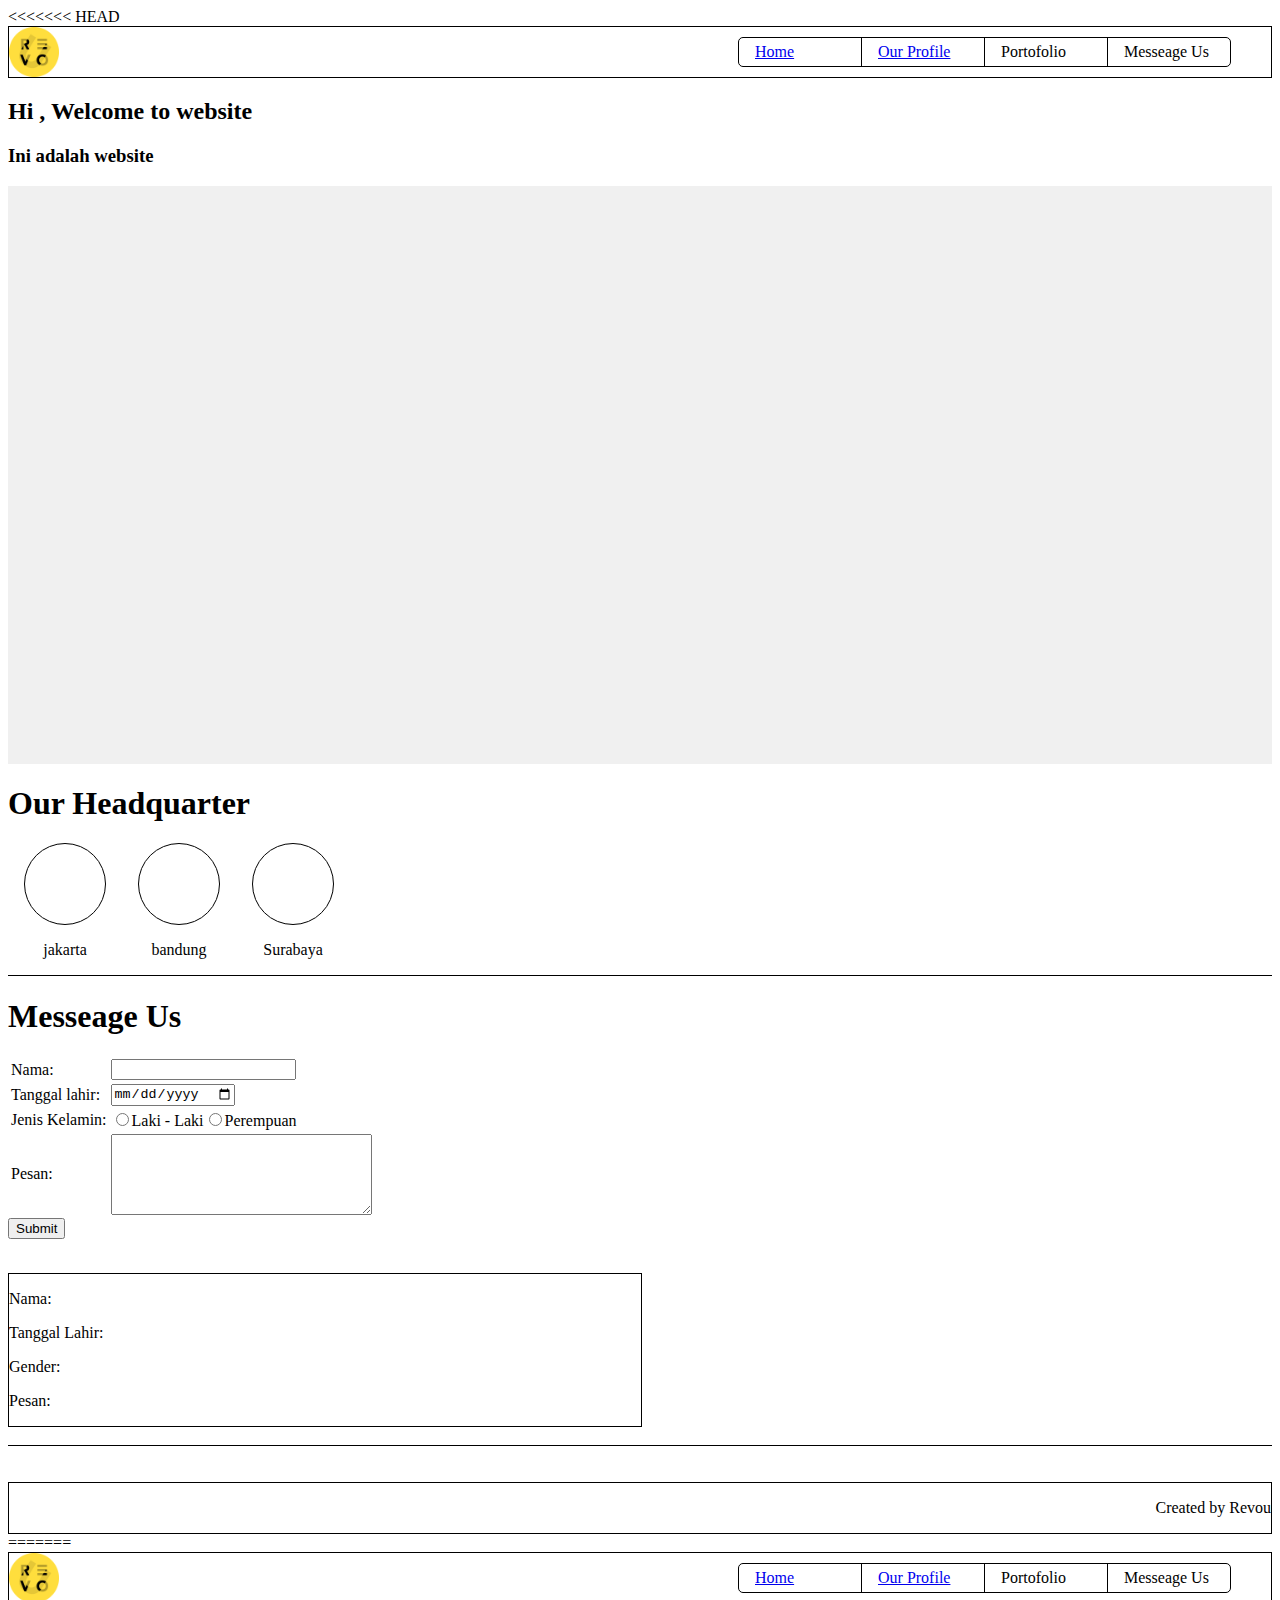
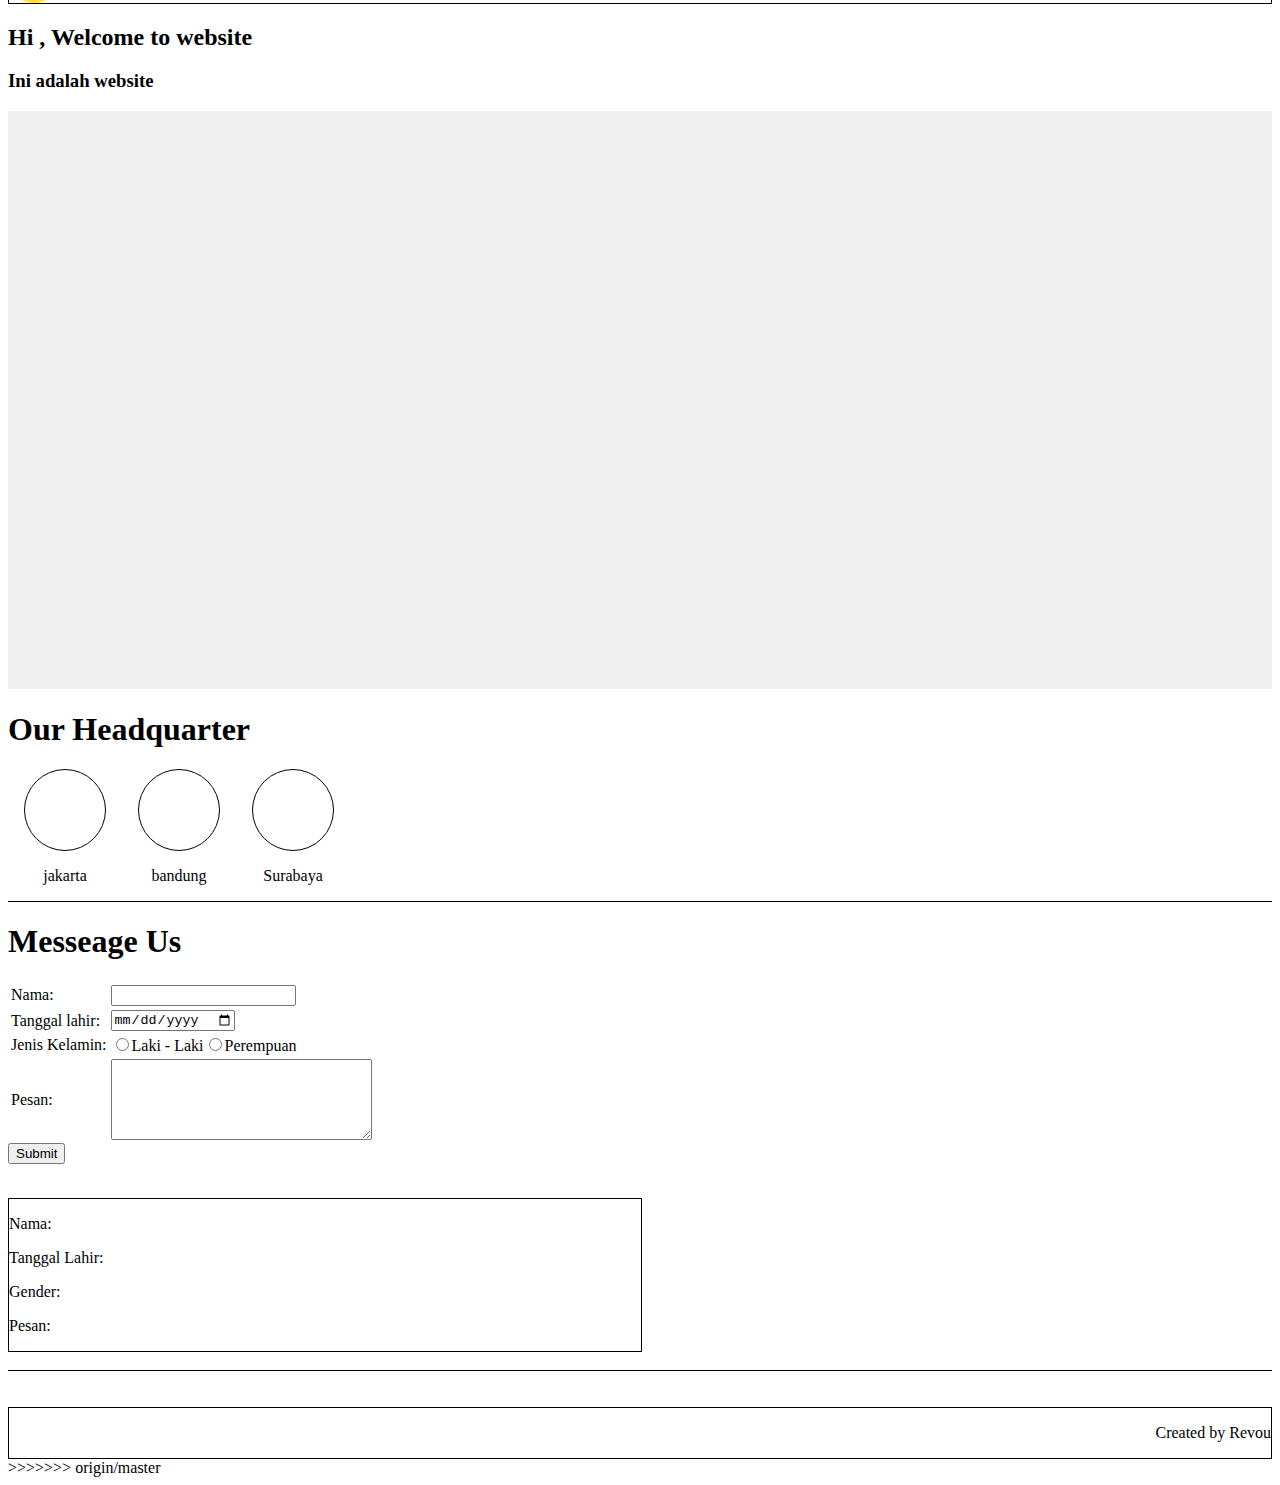
<file: index.html>
<<<<<<< HEAD
<!DOCTYPE html>
<html lang="en">
<head>
    <meta charset="UTF-8">
    <meta http-equiv="X-UA-Compatible" content="IE=edge">
    <meta name="viewport" content="width=device-width, initial-scale=1.0">
    <title>Pt Stefanus Jaya</title>
    <link rel="stylesheet" href="css/index.css">
    <link rel="stylesheet" href="js/index.js">
    
</head>

<body>
    <header>
       <img src="img/revou.png" id="revoulogo" alt="Revou Logo">
       <div class="nav-bar">
        <div class="div nav-item"><a href="index.html">Home</a> </div>
        <div class="div nav-item"><a href="profile.html">Our Profile</a></div>
        <div class="div nav-item">Portofolio</div>
        <div class="div nav-item">Messeage Us</div>
       </div>
    </header>
    <h2>Hi <span id="nama"></span>, Welcome to website</h2>
        <h3>Ini adalah website</h3>
    <div id="hero">
        <br>
        <!-- <img src="img/bg.jpg" alt="background"> -->
        
    </div>
    <div id="headquarter">
        <h1><b>Our Headquarter</b></h1>
        <div class="wrapper">

            <div class="headquartercontainer">
                <div class="headquarterimg1">
                    
                </div>
                <p>jakarta</p>
            </div>
            <div class="headquartercontainer">
                <div class="headquarterimg2">
                    
                </div>
                <p>bandung</p>
            </div>
            <div class="headquartercontainer">
                <div class="headquarterimg3">
                    
                </div>
                <p>Surabaya</p>
            </div>
        </div>
    </div>
    <div id="Message">
        <h1>Messeage Us</h1>
        <form name="message" onsubmit="return validateform()" >
           <table>
            <tr>
                <td>Nama: </td>
                <td><input type="text" name="nama"></td>
            </tr>
            <tr>
                <td>Tanggal lahir: </td>
                <td><input type="date" name="tgl"></td>
            </tr>
            <tr>
                <td>Jenis Kelamin: </td>
                <td><input type="radio" name="gender" value="Laki-Laki">Laki - Laki<input type="radio" name="gender" value="Perempuan">Perempuan</td>
            </tr>
            <tr>
                <td>Pesan: </td>
                <td><textarea name="pesan" id="" cols="30" rows="5"></textarea></td>
            </tr>
            
           </table>

           <input type="submit">
        </form>
        <br>
        <div class="formoutput">
            <p id="isiform">Nama: <span id="nameoutput"></span></p>
            <p id="isiform">Tanggal Lahir: <span id="tgloutput"></span></p>
            <p id="isiform">Gender: <span id="genderoutput"></span></p>
            <p id="isiform">Pesan: <span id="pesanoutput"></span></p>
        </div>
        <br>
    </div>
    <br>
    <br>
    <footer>
       <p id="textfooter">Created by Revou</p>
    </footer>
</body>
</html>

<script src="js/index.js"></script>
=======
<!DOCTYPE html>
<html lang="en">
<head>
    <meta charset="UTF-8">
    <meta http-equiv="X-UA-Compatible" content="IE=edge">
    <meta name="viewport" content="width=device-width, initial-scale=1.0">
    <title>Pt Stefanus Jaya</title>
    <link rel="stylesheet" href="css/index.css">
    <link rel="stylesheet" href="js/index.js">
    
</head>

<body>
    <header>
       <img src="img/revou.png" id="revoulogo" alt="Revou Logo">
       <div class="nav-bar">
        <div class="div nav-item"><a href="index.html">Home</a> </div>
        <div class="div nav-item"><a href="profile.html">Our Profile</a></div>
        <div class="div nav-item">Portofolio</div>
        <div class="div nav-item">Messeage Us</div>
       </div>
    </header>
    <h2>Hi <span id="nama"></span>, Welcome to website</h2>
        <h3>Ini adalah website</h3>
    <div id="hero">
        <br>
        <!-- <img src="img/bg.jpg" alt="background"> -->
        
    </div>
    <div id="headquarter">
        <h1><b>Our Headquarter</b></h1>
        <div class="wrapper">

            <div class="headquartercontainer">
                <div class="headquarterimg1">
                    
                </div>
                <p>jakarta</p>
            </div>
            <div class="headquartercontainer">
                <div class="headquarterimg2">
                    
                </div>
                <p>bandung</p>
            </div>
            <div class="headquartercontainer">
                <div class="headquarterimg3">
                    
                </div>
                <p>Surabaya</p>
            </div>
        </div>
    </div>
    <div id="Message">
        <h1>Messeage Us</h1>
        <form name="message" onsubmit="return validateform()" >
           <table>
            <tr>
                <td>Nama: </td>
                <td><input type="text" name="nama"></td>
            </tr>
            <tr>
                <td>Tanggal lahir: </td>
                <td><input type="date" name="tgl"></td>
            </tr>
            <tr>
                <td>Jenis Kelamin: </td>
                <td><input type="radio" name="gender" value="Laki-Laki">Laki - Laki<input type="radio" name="gender" value="Perempuan">Perempuan</td>
            </tr>
            <tr>
                <td>Pesan: </td>
                <td><textarea name="pesan" id="" cols="30" rows="5"></textarea></td>
            </tr>
            
           </table>

           <input type="submit">
        </form>
        <br>
        <div class="formoutput">
            <p id="isiform">Nama: <span id="nameoutput"></span></p>
            <p id="isiform">Tanggal Lahir: <span id="tgloutput"></span></p>
            <p id="isiform">Gender: <span id="genderoutput"></span></p>
            <p id="isiform">Pesan: <span id="pesanoutput"></span></p>
        </div>
        <br>
    </div>
    <br>
    <br>
    <footer>
       <p id="textfooter">Created by Revou</p>
    </footer>
</body>
</html>

<script src="js/index.js"></script>
>>>>>>> origin/master
<script src="js/validationform.js"></script>
</file>
<file: css/index.css>
header{
    border: 1px solid black;
    display: flex;
    justify-content: space-between;
    align-items: center;
  
}

@media screen and (max-width: 600px) {
    header{
        flex-direction: column;
    }
    .nav-bar{
        flex-direction: column;
        width: 100%;
    }
    #revoulogo{
        margin-bottom: 12px;
    }
  }

footer{
    border: 1px solid black;
   
}
#textfooter{
    display: flex;
    justify-content: end;
}

.formoutput{
    width: 50%;
    border: 1px solid black;
}

#bgimg{
    height: 578px;
    
 
}

#hero{
    height: 578px;
    background-image: url("https://i2.wp.com/blog.tripcetera.com/id/wp-content/uploads/2020/10/Danau-Toba-edited.jpg");
    background-color: #f0f0f0;
}

#Message{
    border-top: 1px solid black;
    border-bottom: 1px solid black;
}

.nav-bar{
    display: flex;
    border: 1px solid black;
    border-radius: 5px;
    margin-right: 40px;
}

.nav-bar :last-child{
    border-right: none;
}


.nav-item{
    padding: 5px 1em;
    width: 90px;
    border-right: 1px solid black;
    cursor: pointer;
}
.nav-item:hover{
    background: gray;
}

#revoulogo{
    width: 50px;
}
.wrapper{
    display: flex;
}
.headquarterimg1{
    height: 5em;
    width: 5em;
    border: 1px solid black;
    background-image: url("https://img.okezone.com/content/2022/12/01/406/2718356/inilah-8-perbedaan-kota-jakarta-dan-yogyakarta-pilih-tinggal-di-mana-NBEqXd4H2D.JPG");
    background-size: cover;
    border-radius: 50%;

}
.headquarterimg2{
    height: 5em;
    width: 5em;
    border: 1px solid black;
    background-image: url("https://awsimages.detik.net.id/community/media/visual/2022/07/20/kota-bandung_43.jpeg?w=1200");
    background-size: cover;
    border-radius: 50%;

}
.headquarterimg3{
    height: 5em;
    width: 5em;
    border: 1px solid black;
    background-image: url("https://ikbis.ac.id/wp-content/uploads/2021/03/Anda-di-Surabaya-Inilah-Pentingnya-Menggunakan-Konsultan-Pajak-Surabaya-1024x681.jpg");
    background-size: cover;
    border-radius: 50%;

}
.headquartercontainer{
    display: flex;
    flex-direction: column;
    align-items: center;
    margin: 0 1em;
}
</file>
